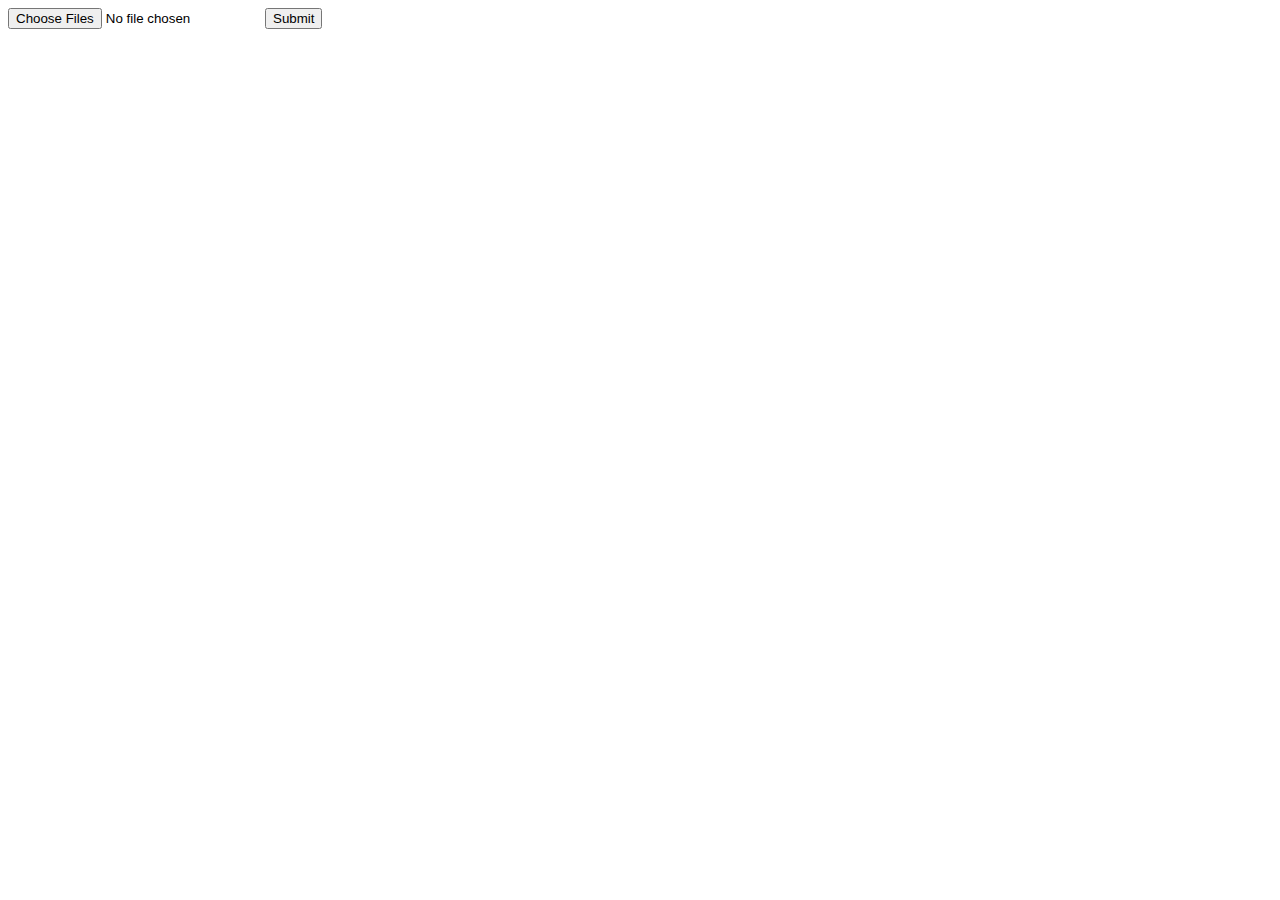
<file: CloudAskueApi/Tests/FileUploadTest.html>
<!DOCTYPE html>
<html>
<head>
	<title></title>
</head>
<body>
 <form method="post" action="http://localhost:2226/api/file" enctype="multipart/form-data">
 	<input type="file" name="image" accept="image/*" multiple>
 	<input type="submit">
 </form>
</body>
</html>
</file>
